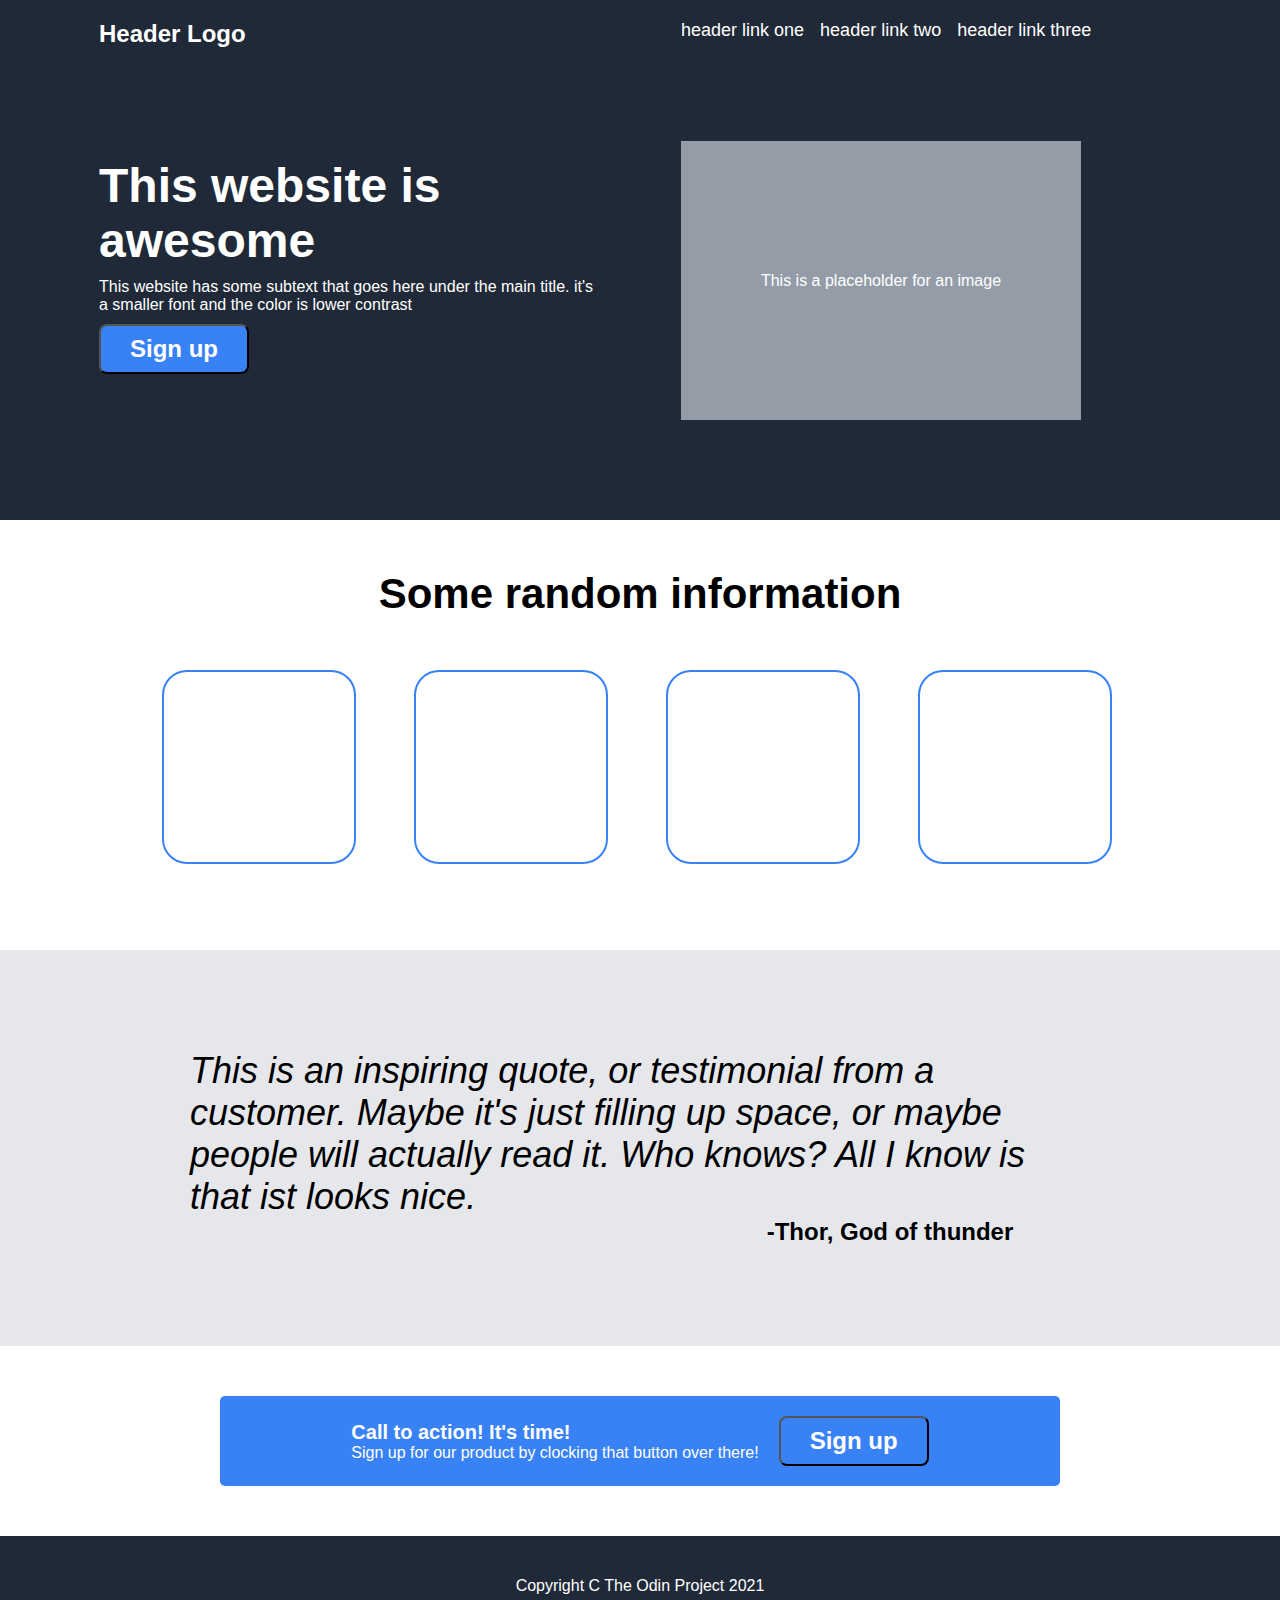
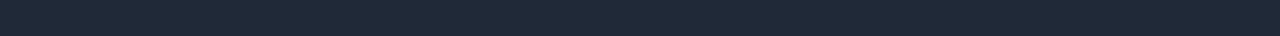
<file: index.html>
<!DOCTYPE html>
<html lang="en">
<head>
    <meta charset="UTF-8">
    <meta http-equiv="X-UA-Compatible" content="IE=edge">
    <meta name="viewport" content="width=device-width, initial-scale=1.0">
    <title>Landing Page</title>
    <link rel="stylesheet" href="style.css">
</head>
<body>
    <div class="header">
        <div class=left-header>
            <div class="header-logo">Header Logo</div>
            <div class="main-text">This website is awesome</div>
            <div class="text"> This website has some subtext that goes here under the main title. it's a smaller font and the color is lower contrast</div>
            <button class="Sign up">Sign up</button>
        </div>
        <div class="right-header">
            <ul>
                <li><a href="#">header link one</a></li>
                <li><a href="#">header link two</a></li>
                <li><a href="#">header link three</a></li>
            </ul>
            <div class="image-placeholder">This is a placeholder for an image</div>
        </div>
    </div>
    <div class="section1">
        <div class="random-info">Some random information</div>
        <div class="container">
            <div class="info">
                <div class="card"></div>
                <div class="text">This is a type of plant. We love this one.</div>
            </div>
            <div class="info">
                <div class="card"></div>
                <div class="text">This is another type of plant. Isn't it nice?</div>
            </div>
            <div class="info">
                <div class="card"></div>
                <div class="text">We have so many plants. Yay plants.</div>
            </div>
            <div class="info">
                <div class="card"></div>
                <div class="text">I'm running out of things to say about plants.</div>
            </div>
        </div>
    </div>
    <div class="quote-section">
        <div class="quote">This is an inspiring quote, or testimonial from a customer. Maybe it's just filling up space, or maybe people will actually read it. Who knows? All I know is that ist looks nice.</div>
        <div class="credit">-Thor, God of thunder</div>
    </div>
    <div class="container">
        <div class="call-section">
            <div class="call-left">
                <div class="Call-bold">Call to action! It's time!</div>
                <div class="text">Sign up for our product by clocking that button over there!</div>
            </div>
            <div class="call-right">
                <button class="Sign-up2">Sign up</button>
            </div>
        </div>
    </div>

    <div class="footer">Copyright C The Odin Project 2021</div>

</body>
</html>
</file>
<file: style.css>
body {
    font-family: -apple-system, BlinkMacSystemFont, 'Segoe UI', Roboto, Oxygen, Ubuntu, Cantarell, 'Open Sans', 'Helvetica Neue', sans-serif;
    margin: 0;
    min-height: 100vh;
  }
  
.header {
    height: 400px;
    background: #1F2937;
    color: white;
    display: flex;
    justify-content: center;
    align-items: center;
    padding-top: 20px;
    padding-bottom: 100px;
    gap: 50px;
  }

.left-header {
    display: flex;
    flex-direction: column;
    width: 500px;
    justify-content: flex-start;
    background: #1F2937;
    height: 400px;
    color: white;
    padding:16px;
    gap: 10px
}

.right-header {
    display: flex;
    flex-direction: column;
    width: 500px;
    justify-content: flex-end;
    background: #1F2937;
    height: 400px;
    color: white;
    padding:16px;
    gap: 100px
}


.header-logo {
    display:flex;
    margin-bottom: 100px;
    font-size: 24px;
    font-weight: bold;
}

.image-placeholder {
    background-color: rgba(240, 248, 255, 0.562);
    height: 400px;
    width: 400px;
    color: white;
    display: flex;
    justify-content: center;
    align-items: center;
}

.main-text {
    display:flex;
    font-size: 48px;
    font-weight: bolder;

}

.text {
    display: flex;
    color: white;
}

ul {
    display: flex;
    list-style: none;
    margin: 0;
    padding: 0;
    gap: 16px;
    font-size: 18px;
    font-weight: lighter;
  }
a {
    text-decoration: none;
    color: white;
}

button {
    display:flex;
    background-color: #3882F6;
    justify-content: center;
    align-items: center;
    color: white;
    border-radius:8px;
    width: 150px;
    height: 50px;
    font-size: 24px;
    font-weight: bold;
}

.section1 {
    display:flex;
    flex-direction: column;
    gap: 52px;
}

.random-info {
    display: flex;
    font-size: 42px;
    justify-content: center;
    font-weight: bold;
    margin-top: 50px;
}

.container {
    display: flex;
    justify-content: center;
    gap: 52px;
    margin-bottom: 50px;
  }

.info {
    max-width: 200px;
  }

.card {
    border-radius: 25px;
    border: 2px solid #3882F6;
    padding: 20px;
    width: 150px;
    height: 150px;
}

.quote-section {
    padding-top: 100px;
    padding-bottom: 100px;
    display:flex;
    flex-direction: column;
    background-color: #E5E7EB;
    justify-content: center;
    align-items: center;
}

.quote {
    display: flex;
    justify-content: center;
    font-style: italic;
    font-size: 36px;
    width: 900px;
    font-weight: lighter;
}

.credit {
    font-weight: bold;
    font-size: 24px;
    display: flex;
    margin-left: 500px;
}

.call-section {
    display: flex;
    justify-content: center;
    align-items: center;
    background-color: #3882F6;
    border-radius: 5px;
    margin-top: 50px;
    padding: 20px;
    flex: 1;
    gap: 20px;
    width: 800px;
    flex-basis: 800px;
    flex-grow: 0;
    flex-shrink: 0;
}

.call-left {
    display: flex;
    flex-direction: column;
    justify-content: center;
}

.call-right {
    display: flex;

}

.Call-bold {
    font-size: 20px;
    font-weight: bold;
    color: white;
}

.footer {
    display: flex;
    justify-content: center;
    align-items: center;
    background-color: #1F2937;
    height: 100px;
    color:white;
}
</file>
